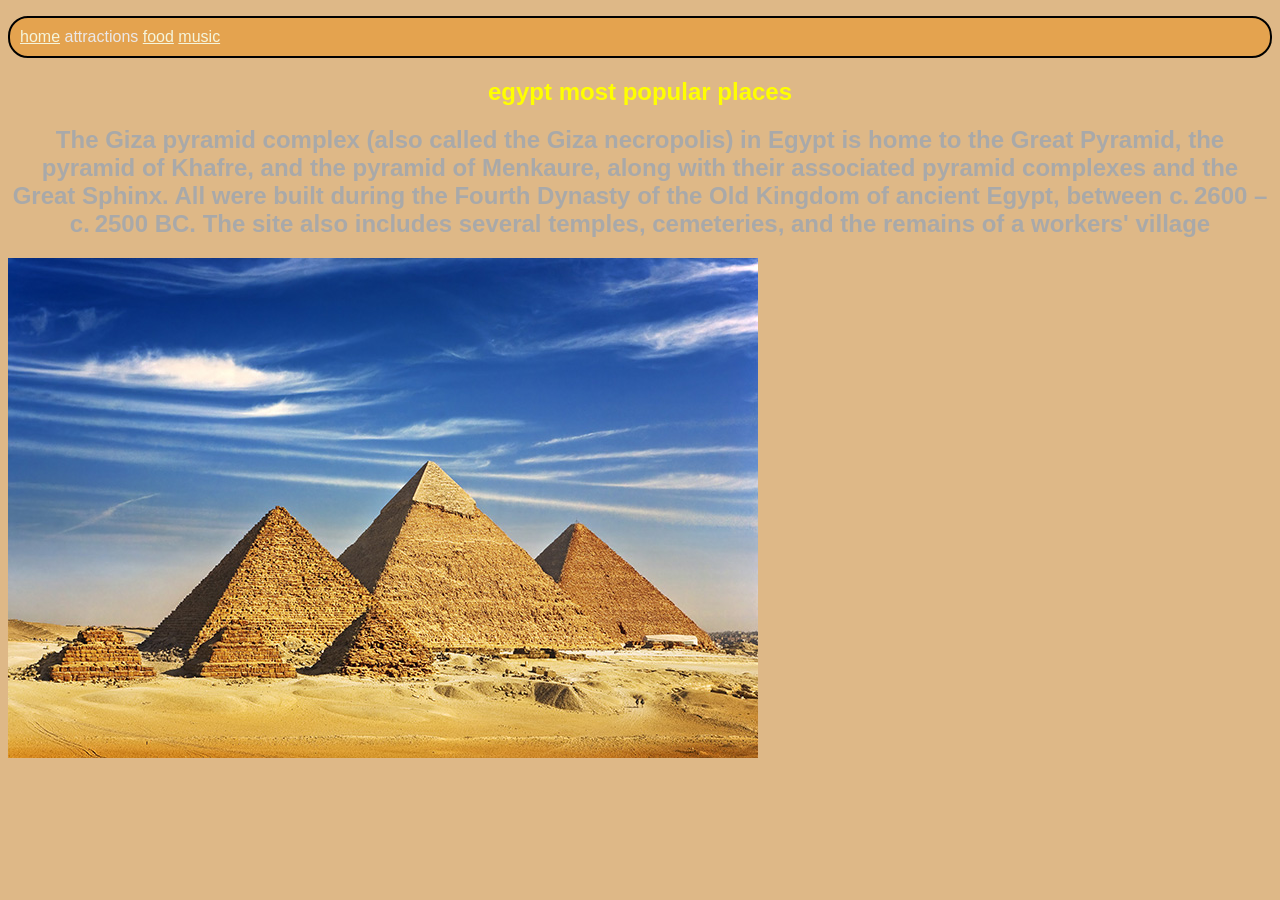
<file: attractions.html>
<!DOCTYPE html>
<html lang="en">
<head>
    <meta charset="UTF-8">
    <meta name="viewport" content="width=device-width, initial-scale=1.0">
    <title>Document</title>
      <link rel="stylesheet" href="style.css">
</head>
<body>
    <header>
<nav>
    <ul>
         <li><a href="index.html">home</a></li>
        <li>attractions</li>
        
        <li><a href="food.html">food</a></li>
        <li><a href="music.html">music</a></li>

    </ul>
</nav>

    </header>
    <main>
        <article>
            <h1>
                egypt most popular places 
            </h1>
            <h2>The Giza pyramid complex (also called the Giza necropolis) in Egypt is home to the Great Pyramid, the pyramid of Khafre, and the pyramid of Menkaure, along with their associated pyramid complexes and the Great Sphinx. All were built during the Fourth Dynasty of the Old Kingdom of ancient Egypt, between c. 2600 – c. 2500 BC. The site also includes several temples, cemeteries, and the remains of a workers' village</h2>
            <section>
            
                <img src="Giza.jpg" alt="">
            </section>
        </article>
    </main>
</body>
</html>
</file>
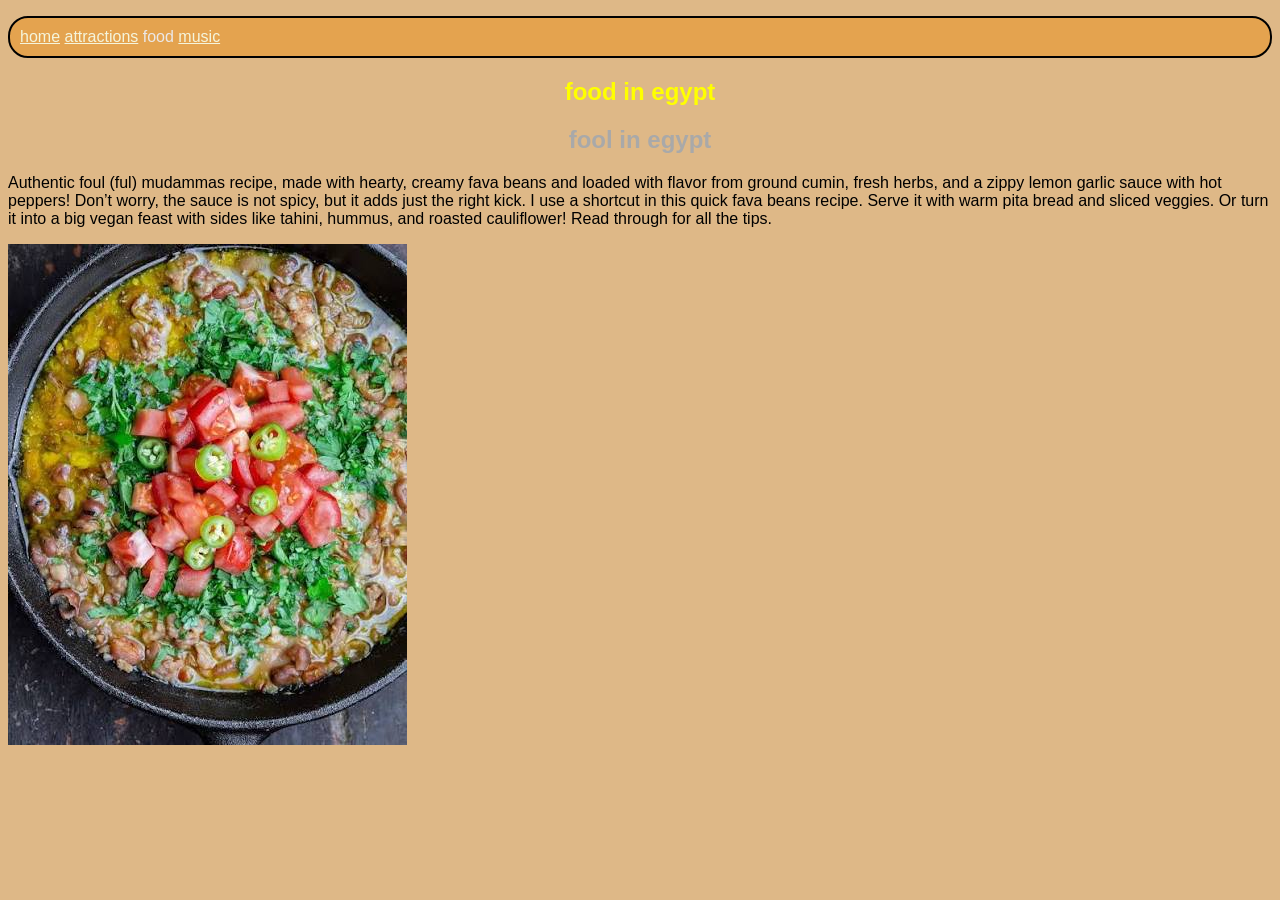
<file: food.html>
<!DOCTYPE html>
<html lang="en">
<head>
    <meta charset="UTF-8">
    <meta name="viewport" content="width=device-width, initial-scale=1.0">
    <title>Document</title>
    <link rel="stylesheet" href="style.css">
</head>
<body>
     <header>
<nav>
    <ul>
        <li><a href="index.html">home</a></li>
        <li><a href="attractions.html">attractions</a></li>
        
        <li>food</li>
        <li><a href="music.html">music</a></li>

    </ul>
</nav>

    </header>

    <article>
        <h1>food in egypt</h1>
    <section>
        <h2>fool in egypt</h2>
       
     <p>Authentic foul (ful) mudammas recipe, made with hearty, creamy fava beans and loaded with flavor from ground cumin, fresh herbs, and a zippy lemon garlic sauce with hot peppers! Don’t worry, the sauce is not spicy, but it adds just the right kick. I use a shortcut in this quick fava beans recipe. Serve it with warm pita bread and sliced veggies. Or turn it into a big vegan feast with sides like tahini, hummus, and roasted cauliflower! Read through for all the tips.</p>
     <img src="images.jfif" alt="">
    </section>
    </article>
</body>
</html>
</file>
<file: style.css>
body{
    background-color: burlywood;
    font-family: 'Gill Sans', 'Gill Sans MT', Calibri, 'Trebuchet MS', sans-serif;
}
h1{
    text-align: center;
    color: yellow;
    font-family: 'Gill Sans', 'Gill Sans MT', Calibri, 'Trebuchet MS', sans-serif;
}
h2{
    text-align: center;
    color: darkgrey;
    font-family: 'Gill Sans', 'Gill Sans MT', Calibri, 'Trebuchet MS', sans-serif;
}
nav ul{
    background-color: rgb(228, 163, 79);
    padding: 10px;
    border-width: 2px;
    border-radius: 20px;
    border-style: solid;
    border-color: black;
}
nav ul li {
    display: inline;
    color: #ebe8e8;o
    margin-left: 10px;
}
nav ul li a{
    color: beige;
}
iframe{
    position: absolute;
    width: 100%;
}
table,th,td{
    border: 1px solid beige;
}
td{
    background-color: chocolate;
}
th,td{
    color: #15075a4b;
    text-align: center;
    padding: 5px;;
}
</file>
